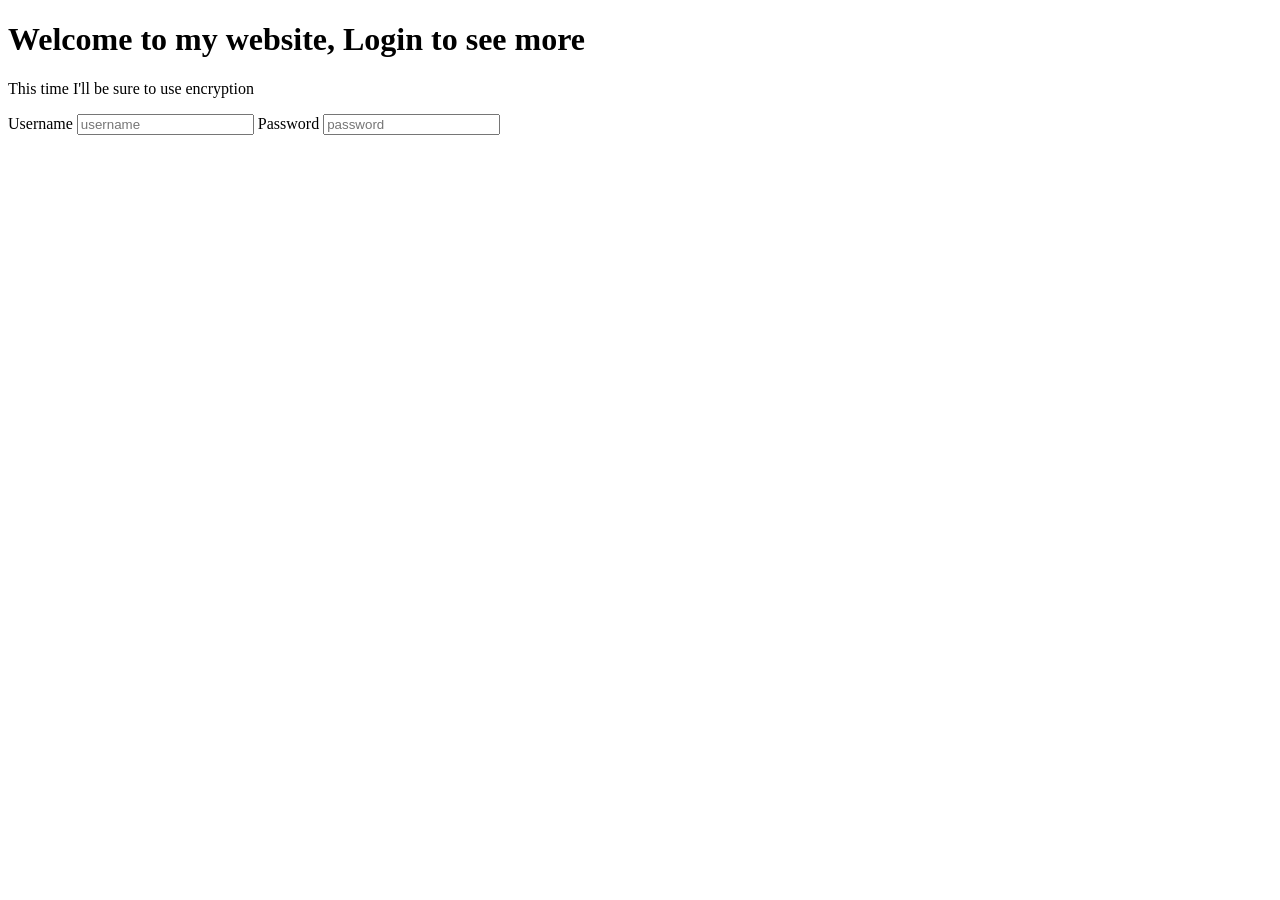
<file: cybersec_25/ch8/1_ajax_not_borax/web/index.html>
<!Doctype html>
<html>
<head>
  <title>Login</title>
  <meta charset='utf-8'/>
  <!-- just including jquery, you can ignore the next line-->
  <script src="https://ajax.googleapis.com/ajax/libs/jquery/3.3.1/jquery.min.js"></script>
  <!-- Now I will include a hash function, you don't have to understand how it works to solve the challenge -->
  <script src="md5.js"></script>
</head>
  <body>
    <div>
      <h1>Welcome to my website, Login to see more</h1>
      <p>This time I'll be sure to use encryption</p>
      <form>
        <label for="name">Username</label>
        <input id="name" type='text' name='Name' placeholder="username"/>
        <label for='pass'>Password</label>
        <input id='pass' type="password" name="pass" placeholder="password"/>
      </form>
      <br/>
      <span id="output"></span>
    </div>
    <script type="text/javascript" type="text">
      // For element with id='name', when a key is pressed run this function
      $('#name').on('keypress',function(){
        // get the value that is in element with id='name'
        var that = $('#name');
        $.ajax('webhooks/get_username.php?username='+that.val(),{
        }).done(function(data){ // once the request has been completed, run this function
            data = data.replace(/(\r\n|\n|\r)/gm,""); // remove newlines from returned data
            if(data==MD5(that.val())){ // see if the data matches what the user typed in
              that.css('border', '1px solid green'); // if it matches turn the border green
              $('#output').html('Username is correct'); // state that the user was correct
            }else{ // if the user typed in something incorrect
              that.css('border', ''); // set input box border to default color
              $('#output').html('Username is incorrect'); // say the user was incorrect
            }
          }
        );
      });
      // dito ^ but for the password input now
      $('#pass').on('keypress', function(){
        var that = $('#pass');
        $.ajax('webhooks/get_pass.php?username='+$('#name').val(),{
        }).done(function(data){
            data = data.replace(/(\r\n|\n|\r)/gm,""); // remove newlines from data
            if(MD5(data)==MD5(that.val())){
              that.css('border', '1px solid green');
              $('#output').html(data);
            }else{
              that.css('border', '');
              $('#output').html('Password is incorrect');
            }
          }
        );
      });
    </script>
  </body>
</html>
</file>
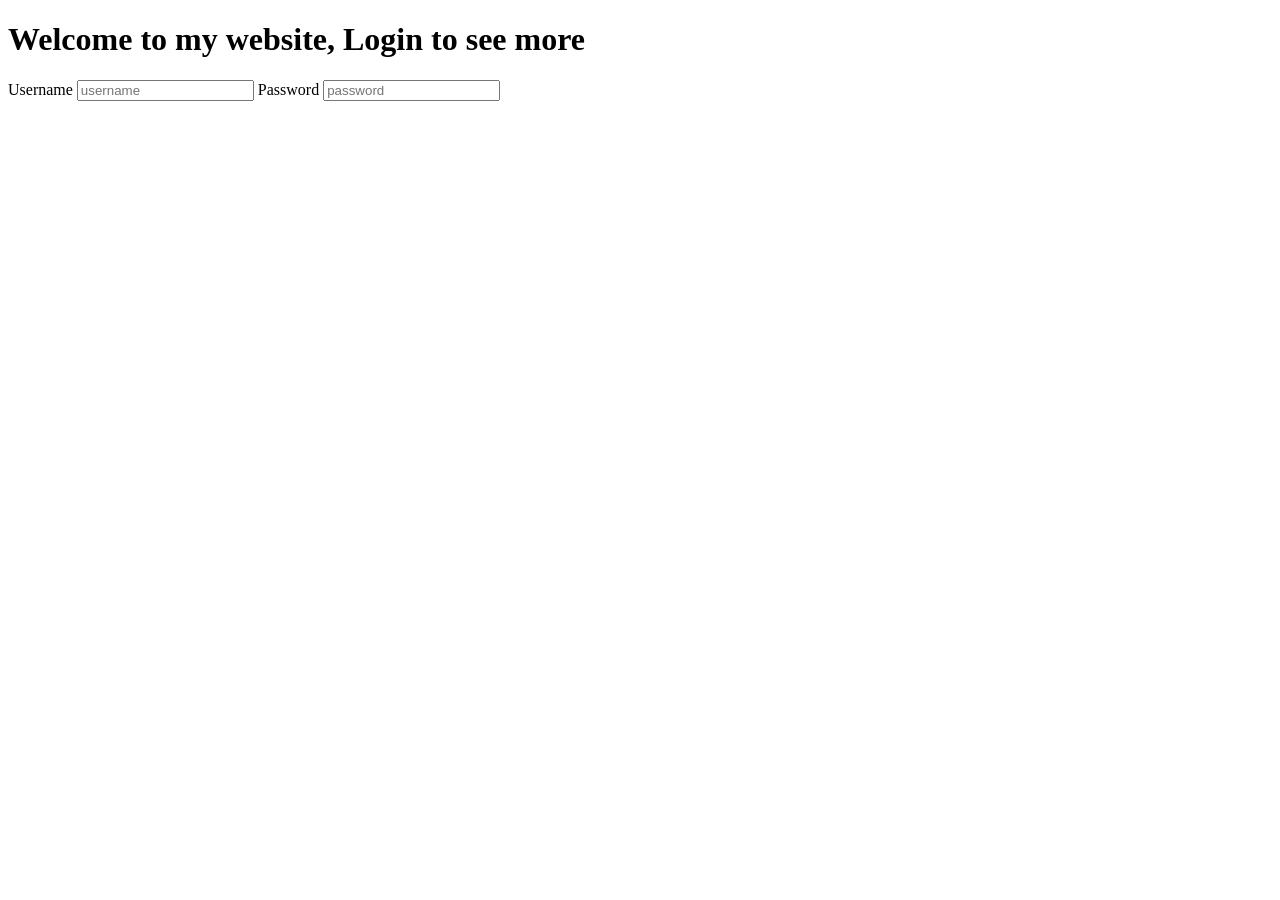
<file: cybersec_25/ch8/4_ajax_not_soap/web/index.html>
<!Doctype html>
<html>
<head>
  <title>Login</title>
  <meta charset='utf-8'/>
  <!-- just including jquery, you can ignore the next line -->
  <script src="https://ajax.googleapis.com/ajax/libs/jquery/3.3.1/jquery.min.js"></script>
</head>
  <body>
    <div>
      <h1>Welcome to my website, Login to see more</h1>
      <form>
        <label for="name">Username</label>
        <input id="name" type='text' name='Name' placeholder="username"/>
        <label for='pass'>Password</label>
        <input id='pass' type="password" name="pass" placeholder="password"/>
      </form>
      <br/>
      <span id="output"></span>
    </div>
    <script type="text/javascript" type="text">
      // For element with id='name', when a key is pressed run this function
      $('#name').on('keypress',function(){
        // get the value that is in element with id='name'
        var that = $('#name');
        $.ajax('webhooks/get_username.php',{
        }).done(function(data){ // once the request has been completed, run this function
            data = data.replace(/(\r\n|\n|\r)/gm,""); // remove newlines from returned data
            if(data==that.val()){ // see if the data matches what the user typed in
              that.css('border', '1px solid green'); // if it matches turn the border green
              $('#output').html('Username is correct'); // state that the user was correct
            }else{ // if the user typed in something incorrect
              that.css('border', ''); // set input box border to default color
              $('#output').html('Username is incorrect'); // say the user was incorrect
            }
          }
        );
      });
      // dito ^ but for the password input now
      $('#pass').on('keypress', function(){
        var that = $('#pass');
        $.ajax('webhooks/get_pass.php?username='+$('#name').val(),{
        }).done(function(data){
            data = data.replace(/(\r\n|\n|\r)/gm,"");
            if(data==that.val()){
              that.css('border', '1px solid green');
              $('#output').html(data);
            }else{
              that.css('border', '');
              $('#output').html('Password is incorrect');
            }
          }
        );
      });
    </script>
  </body>
</html>
</file>
